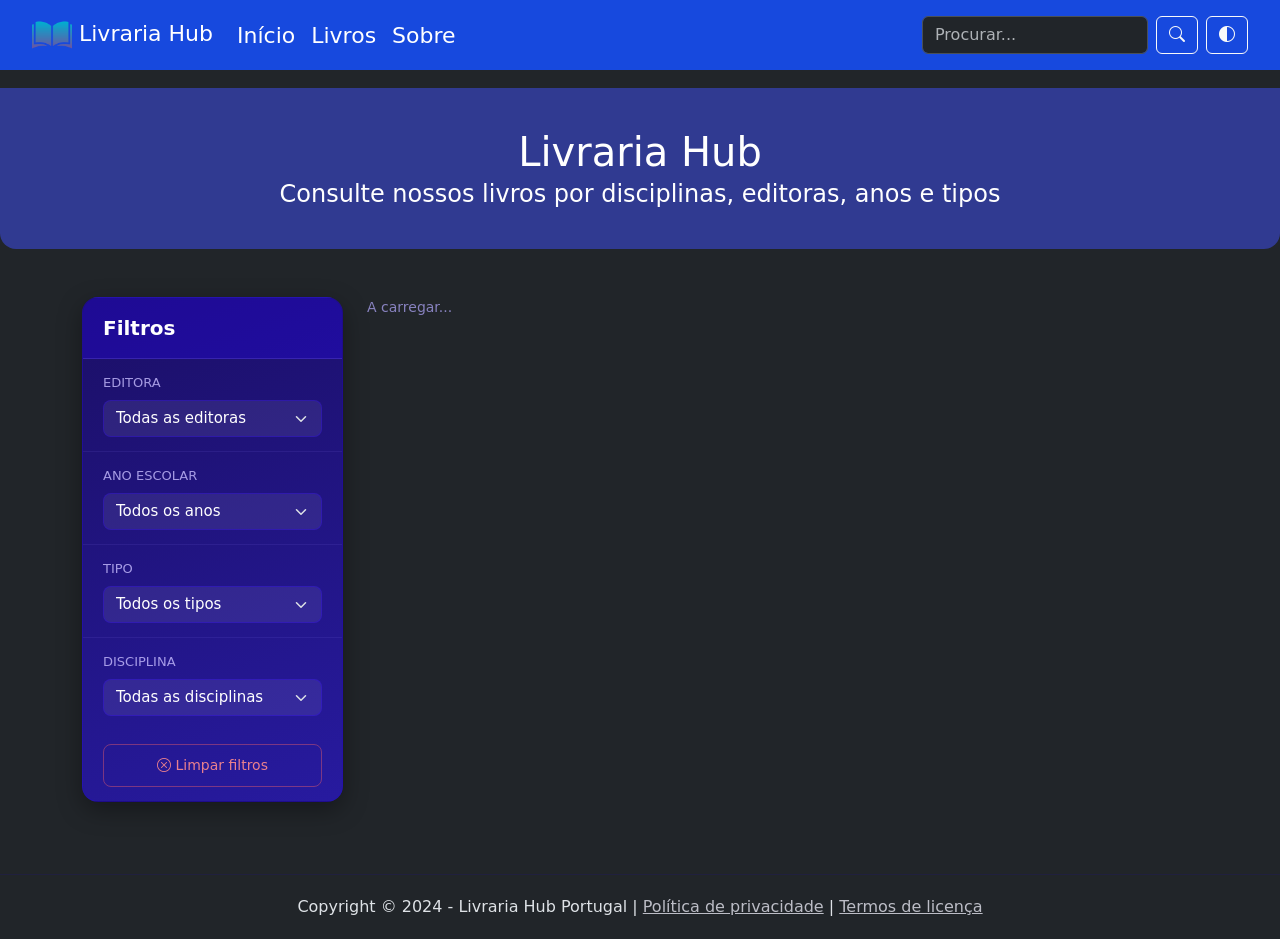
<file: FrontEnd/index.html>
<!doctype html>
<html lang="pt-pt" data-bs-theme="dark">
  <head>
    <meta charset="UTF-8" />
    <meta name="viewport" content="width=device-width, initial-scale=1.0" />
    <link rel="shortcut icon" href="img/livro.png?v=1" type="image/x-icon" />
    <title>Livraria Hub | Início</title>
    <link
      href="https://cdn.jsdelivr.net/npm/bootstrap@5.3.3/dist/css/bootstrap.min.css"
      rel="stylesheet"
    />
    <link
      rel="stylesheet"
      href="https://cdn.jsdelivr.net/npm/bootstrap-icons@1.11.3/font/bootstrap-icons.min.css"
    />
    <link rel="stylesheet" href="index.css" />
  </head>
  <body>
    <!-- -----------------------------------------------NAVBAR--------------------------------------------->
    <nav class="navbar navbar-expand-lg sticky-top" id="navbar">
      <div class="container-fluid">
        <a class="navbar-brand" href="#">
          <img src="img/livro.png" width="40px" />
          Livraria Hub
        </a>

        <button
          class="navbar-toggler"
          type="button"
          data-bs-toggle="collapse"
          data-bs-target="#navConteudo"
        >
          <span class="navbar-toggler-icon"></span>
        </button>

        <div class="collapse navbar-collapse" id="navConteudo">
          <ul class="navbar-nav me-auto mb-2 mb-lg-0">
            <li class="nav-item"><a class="nav-link" href="#">Início</a></li>
            <li class="nav-item"><a class="nav-link" href="#">Livros</a></li>
            <li class="nav-item"><a class="nav-link" href="#">Sobre</a></li>
          </ul>

          <div class="d-flex align-items-center gap-2">
            <input
              type="text"
              id="nmrBusca"
              class="form-control"
              placeholder="Procurar..."
            />
            <button class="btn btn-outline-light" type="button" id="btnBusca">
              <i class="bi bi-search"></i>
            </button>
            <button class="btn btn-outline-light" id="btnTema">
              <i class="bi bi-circle-half"></i>
            </button>
          </div>
        </div>
      </div>
    </nav>

    <!-- ------------------------------------------------Título-------------------------------------------------- -->
    <header>
      <div class="titulo text-center">
        <h1 class="mb-1">Livraria Hub</h1>
        <h4 class="mb-0">
          Consulte nossos livros por disciplinas, editoras, anos e tipos
        </h4>
      </div>
    </header>

    <!-- --------------------------------------------------Conteúdo Principal---------------------------------------------------->
    <main class="container my-5">
      <div class="row">
        <aside class="col-md-3 mb-4">
          <div class="caixa-filtros-estilo">
            <div class="filtros-cabecalho">
              <h5 class="mb-0">Filtros</h5>
            </div>

            <div class="filtro-grupo">
              <label class="filtro-label"> <i></i> Editora </label>
              <select id="filtroEditora" class="form-select filtro-select">
                <option value="">Todas as editoras</option>
                <option value="1">Porto Editora</option>
                <option value="2">Asa</option>
                <option value="3">Penguin Random House</option>
                <option value="4">Presença</option>
                <option value="5">Relógio D'Água</option>
                <option value="6">Booksmile</option>
                <option value="7">Novatec</option>
              </select>
            </div>

            <div class="filtro-grupo">
              <label class="filtro-label"> <i></i> Ano Escolar </label>
              <select id="filtroAno" class="form-select filtro-select">
                <option value="">Todos os anos</option>
                <option value="1">5º Ano</option>
                <option value="2">6º Ano</option>
                <option value="3">7º Ano</option>
                <option value="4">8º Ano</option>
                <option value="5">9º Ano</option>
                <option value="6">10º Ano</option>
                <option value="7">11º Ano</option>
                <option value="8">12º Ano</option>
              </select>
            </div>

            <div class="filtro-grupo">
              <label class="filtro-label"> <i></i> Tipo </label>
              <select id="filtroTipo" class="form-select filtro-select">
                <option value="">Todos os tipos</option>
                <option value="1">Romance</option>
                <option value="2">Infantil</option>
                <option value="3">Técnico</option>
                <option value="4">Manual</option>
                <option value="5">Caderno de atividade</option>
              </select>
            </div>

            <div class="filtro-grupo">
              <label class="filtro-label"> <i></i> Disciplina </label>
              <select id="filtroDisciplina" class="form-select filtro-select">
                <option value="">Todas as disciplinas</option>
                <option value="1">Português</option>
                <option value="2">Matemática</option>
                <option value="3">Estudo do meio</option>
                <option value="4">Inglês</option>
                <option value="5">Ciências Naturais</option>
                <option value="6">Físico Química</option>
                <option value="7">Literatura</option>
                <option value="8">Tecnologia</option>
                <option value="9">Infanto-juvenil</option>
              </select>
            </div>

            <button class="btn-limpar" id="btnLimpar">
              <i class="bi bi-x-circle"></i> Limpar filtros
            </button>
          </div>
        </aside>

        <div class="col-md-9">
          <div class="d-flex justify-content-between align-items-center mb-3">
            <span id="contadorLivros" class="contador-texto"
              >A carregar...</span
            >
          </div>
          <div class="row g-3" id="lstLiv"></div>
        </div>
      </div>
    </main>

    <!-- -------------------------------------------------------------Footer---------------------------------------------------- -->
    <footer>
      <script src="indexx.js"></script>
      Copyright &copy; 2024 - Livraria Hub Portugal |
      <a href="#" class="linkFooter">Política de privacidade</a> |
      <a href="#" class="linkFooter">Termos de licença</a>
    </footer>
  </body>
</html>
</file>
<file: FrontEnd/index.css>
/* ------------------------------------------------NAVBAR---------------------------------------------- */
#navbar {
  background-color: rgb(23, 73, 222);
  padding: 10px 20px;
}

.navbar-brand {
  font-size: 22px;
  color: white !important; 
}

.nav-link {
  font-size: 22px;
  color: white !important;
  display: inline-block;
  transition: transform 0.3s ease;
}

.nav-link:hover {
  transform: scale(1.1);
}

/* ----------------------------------------------------CaixaTitulo----------------------------------------------  */
header {
  margin-top: 18px;
}

.titulo {
  background-color: rgb(48, 58, 145);
  color: white;
  padding: 40px 0;
  width: 100%;
  border-radius: 0 0 16px 16px;
}

/* ---------------------------------------------------------Caixa de Filtros------------------------------------------------ */

.caixa-filtros-estilo {
  background: linear-gradient(160deg, rgb(27, 15, 102), rgb(39, 26, 159));
  border-radius: 16px;
  padding: 0;
  overflow: hidden;
  border: 1px solid rgba(39, 0, 236, 0.25);
  box-shadow: 0 8px 24px rgba(0, 0, 0, 0.35);
  position: sticky;
  top: 85px;
}

.filtros-cabecalho {
  display: flex;
  align-items: center;
  gap: 10px;
  padding: 18px 20px;
  background: rgba(38, 0, 255, 0.299);
  border-bottom: 1px solid rgba(150, 130, 255, 0.2);
  color: white;
  font-size: 17px;
}

.filtros-cabecalho h5 {
  color: white;
  font-weight: 600;
}

.filtro-grupo {
  padding: 14px 20px;
  border-bottom: 1px solid rgba(150, 130, 255, 0.1);
}

.filtro-grupo:last-of-type {
  border-bottom: none;
}

.filtro-label {
  display: block;
  font-size: 13px;
  color: rgba(200, 190, 255, 0.8);
  margin-bottom: 8px;
  font-weight: 500;
  text-transform: uppercase;
}

.filtro-select {
  font-size: 15px;
  background-color: rgba(255, 255, 255, 0.08) !important;
  border: 1px solid rgba(43, 0, 255, 0.3) !important;
  color: white !important;
  border-radius: 8px;
  transition: border-color 0.2s, background-color 0.2s;
}

.filtro-select:focus {
  background-color: rgba(255, 255, 255, 0.14) !important;
  border-color: rgba(41, 1, 239, 0.7) !important;
  box-shadow: 0 0 0 3px rgba(130, 100, 255, 0.2) !important;
  color: white !important;
}

.filtro-select option {
  background-color: rgb(42, 34, 95);
  color: white;
}

.btn-limpar {
  display: block;
  width: calc(100% - 40px);
  margin: 14px 20px;
  padding: 10px;
  background: transparent;
  border: 1px solid rgba(255, 100, 100, 0.4);
  border-radius: 8px;
  color: rgba(255, 140, 140, 0.9);
  font-size: 14px;
  transition: all 0.2s ease;
  text-align: center;
}

.btn-limpar:hover {
  background: rgba(255, 80, 80, 0.15);
  border-color: rgba(255, 100, 100, 0.7);
  color: white;
}

/* --------------------------------------------------------Cards de Livros------------------------------------------- */
.card-liv {
  border-radius: 12px;
  border: 1px solid rgba(150, 130, 255, 0.2);
  background-color: rgb(38, 47, 66);
  transition: transform 0.25s ease, box-shadow 0.25s ease;
  height: 100%;
}

.card-liv:hover {
  transform: translateY(-4px);
  box-shadow: 0 12px 28px rgba(0, 0, 0, 0.4);
}

.img-cap {
  width: 100%;
  height: 180px;
  object-fit: cover;
}


.preco-liv {
  color: white !important;
  font-weight: bold;
  margin-top: 8px;
  margin-bottom: 0;
}


.card-liv .card-title {
  color: white !important;
}

.tag-loc {
  display: inline-block;
  background: rgba(100, 80, 220, 0.3);
  color: rgba(200, 190, 255, 0.9);
  border-radius: 6px;
  padding: 3px 10px;
  font-size: 13px;
  margin-bottom: 8px;
}

.contador-texto {
  font-size: 14px;
  color: rgba(180, 170, 255, 0.7);
}

.sem-resultados {
  text-align: center;
  padding: 60px 20px;
  color: rgba(180, 170, 255, 0.6);
  font-size: 16px;
}

/* -------------------------------------------------------------Footer---------------------------------------------------- */
footer {
  text-align: center;
  padding: 20px 0;
  margin-top: 30px;
  border-top: 1px solid rgba(30, 0, 181, 0.15);
}


.linkFooter {
  color: rgb(188, 189, 198);
  display: inline-block;
}

.linkFooter:hover {
  color: rgb(23, 156, 222); 
}
</file>
